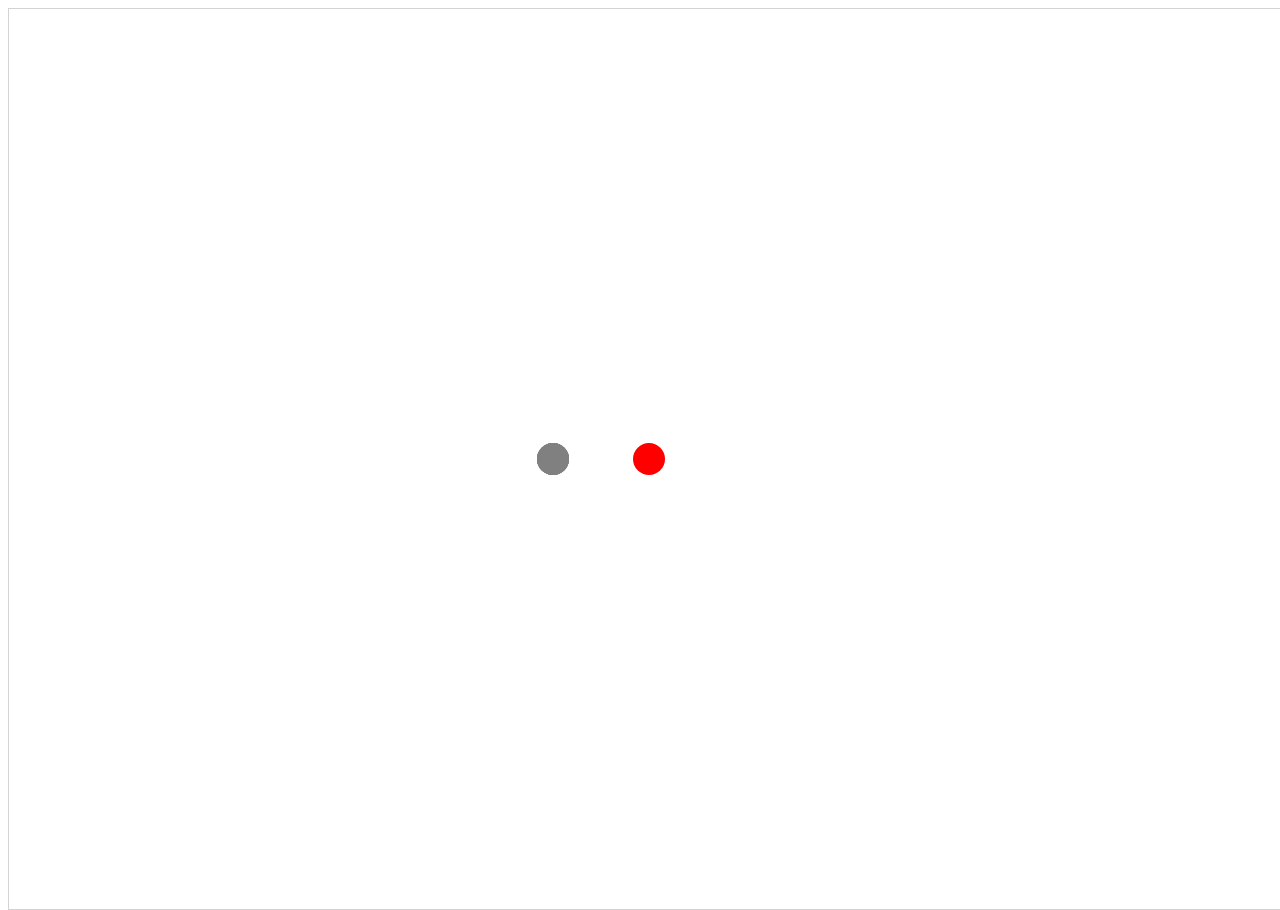
<file: node-graph-rendering/index.html>
<!DOCTYPE html>
<html lang="en">
  <head>
    <meta charset="UTF-8">
    <link rel="stylesheet" href="./styles.css">
    <meta name="viewport" content="width=device-width, initial-scale=1.0">
    <title>Pen</title>
  </head>
  <body>
    <div class="network-container">
      <div class="node node--parent">
      </div>
      <div>
        <div class="node node--child">
          <div class="node--child__connectors">
            <div class="connector connector--a"></div>
            <div class="connector connector--b"></div>
            <div class="connector connector--c"></div>
            <div class="connector connector--d"></div>
          </div>
        </div>
        <div class="node node--child">
          <div class="node--child__connectors">
            <div class="connector connector--a"></div>
            <div class="connector connector--b"></div>
            <div class="connector connector--c"></div>
            <div class="connector connector--d"></div>
          </div>
        </div>
        <div class="node node--child">
          <div class="node--child__connectors">
            <div class="connector connector--a"></div>
            <div class="connector connector--b"></div>
            <div class="connector connector--c"></div>
            <div class="connector connector--d"></div>
          </div>
        </div>
        <div class="node node--child">
          <div class="node--child__connectors">
            <div class="connector connector--a"></div>
            <div class="connector connector--b"></div>
            <div class="connector connector--c"></div>
            <div class="connector connector--d"></div>
          </div>
        </div>
        <div class="node node--child">
          <div class="node--child__connectors">
            <div class="connector connector--a"></div>
            <div class="connector connector--b"></div>
            <div class="connector connector--c"></div>
            <div class="connector connector--d"></div>
          </div>
        </div>
      </div>
    </div>
  </body>
</html>
</file>
<file: node-graph-rendering/styles.css>
@property --rotation {
  syntax: "<angle>";
  inherits: false;
  initial-value: 0deg;
}



html {
  height: 100%;
  background: 50% 50% no-repeat
}

.network-container {
  width: 100cqw;
  height: 100cqh;
  display: flex;
  align-items: center;
  justify-content: center;
  border: 1px solid lightgray;

  --connector-width: 3px;
}

.node {
  --node-size: 2rem;
  width: var(--node-size);
  aspect-ratio: 1;
  background: gray;
  border-radius: 100%;

  &.node--parent {
    anchor-name: --node-main;
    background: red;
  }
  /*
  Problem: In the demo I have they all share the same containing block and are all siblings! Which means
  using two anchors is not a problem with position absolute. And the scoping is not ruining anything. 
  Maybe I could get around the forced node structure by also giving each of the nodes names. but then sibling count
  wouldn't work anymore!!!!
  */
  &.node--child {
    --degree-step: calc(360deg / sibling-count());
    --rotation: calc(var(--degree-step) * sibling-index());
    --top-offset: sin(var(--rotation));
    --left-offset: cos(var(--rotation));
    --distance-to-center: calc(var(--node-size) * 3);
    anchor-name: --node-child;
    anchor-scope: --node-child;
    
    position: absolute;
    position-anchor: --node-main;

    top: calc(anchor(top) + var(--top-offset) * var(--distance-to-center));
    right: calc(anchor(right) + var(--left-offset) * var(--distance-to-center));
    
    /*
    &::before {
        content: "";
        display: block;
        position: fixed;
        border: 1px solid black;
        bottom: anchor(--node-main center);
        left: anchor(--node-main center);
        top: anchor(--node-child center);
        right: anchor(--node-child center);
        transform-origin: bottom center;
        transform: rotate(var(--rotation));
    }*/

  }
}

.node--child__connectors {
  .connector {
    position: fixed;
    container-type: size;
    --center-anchor-1: calc(anchor(--node-child inside) + anchor-size(--node-child)/2);
    --center-anchor-2: calc(anchor(--node-main inside) + anchor-size(--node-main)/2 - .1px);
    z-index: -1;
    

    &::before {
      content: "";
      position: absolute;
      width: max(100cqw);
      height: max(100cqh);
      background: var(--background);
      opacity: calc(sign(1cqw)*sign(1cqh)); 
      background-color: rgb(0, 0, 0, 0.3);
      
    }
  }    

  :is(.connector--a,.connector--b) {
    top:  calc(var(--center-anchor-1) - var(--connector-width) / 2); 
    bottom: calc(var(--center-anchor-2) - var(--connector-width) / 2);
  }
  :is(.connector--a,.connector--c) {
    left: calc(var(--center-anchor-1) - var(--connector-width) / 2); 
    right:  calc(var(--center-anchor-2) - var(--connector-width) / 2)
  }
  :is(.connector--c,.connector--d) {
    top:  calc(var(--center-anchor-2) - var(--connector-width) / 2); 
    bottom: calc(var(--center-anchor-1) - var(--connector-width) / 2)
  }
  :is(.connector--b,.connector--d) {
    left: calc(var(--center-anchor-2) - var(--connector-width) / 2); 
    right:  calc(var(--center-anchor-1) - var(--connector-width) / 2)
  }

  .connector--b::before,
  .connector--c::before {
    clip-path: polygon(
    calc(100cqw - var(--connector-width)) 0,
    100cqw 0,
    100cqw var(--connector-width),
    var(--connector-width) 100cqh,
    0 100cqh,
    0 calc(100cqh - var(--connector-width))
    );
  }

  .connector--a::before,
  .connector--d::before {
    clip-path: polygon(
      0 var(--connector-width),
      0 0,
      var(--connector-width) 0,
      100cqw calc(100cqh - var(--connector-width)),
      100cqw 100cqh,
      calc(100cqw - var(--connector-width)) 100cqh
      );
  }
}
</file>
